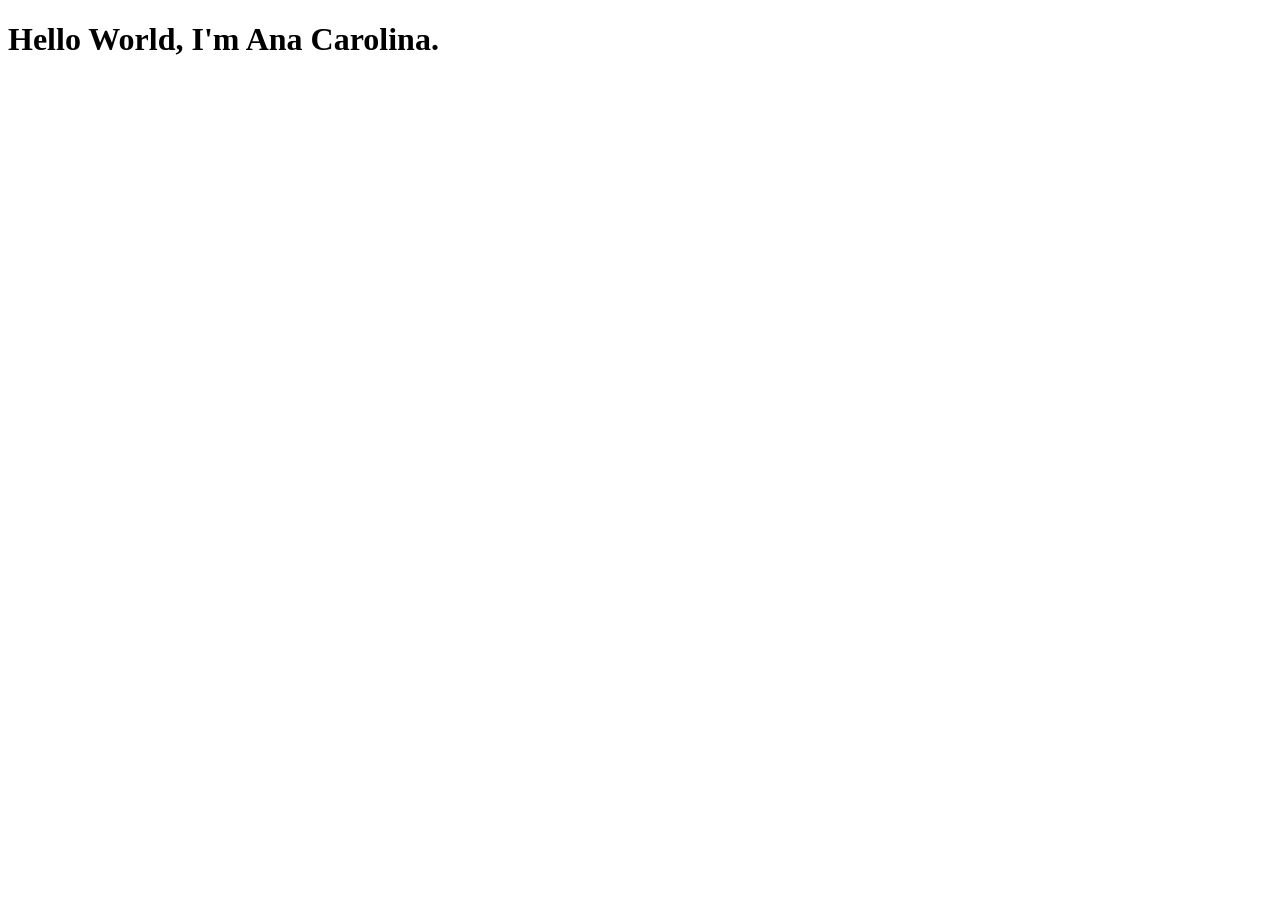
<file: Semanas 2 e 3/index.html>
<!DOCTYPE html>
<html lang="en">
<head>
    <meta charset="UTF-8">
    <meta name="viewport" content="width=device-width, initial-scale=1.0">
    <title>Document</title>
</head>
<body>
    <h1>Hello World, I'm Ana Carolina.</h1>
</body>
</html>
</file>
